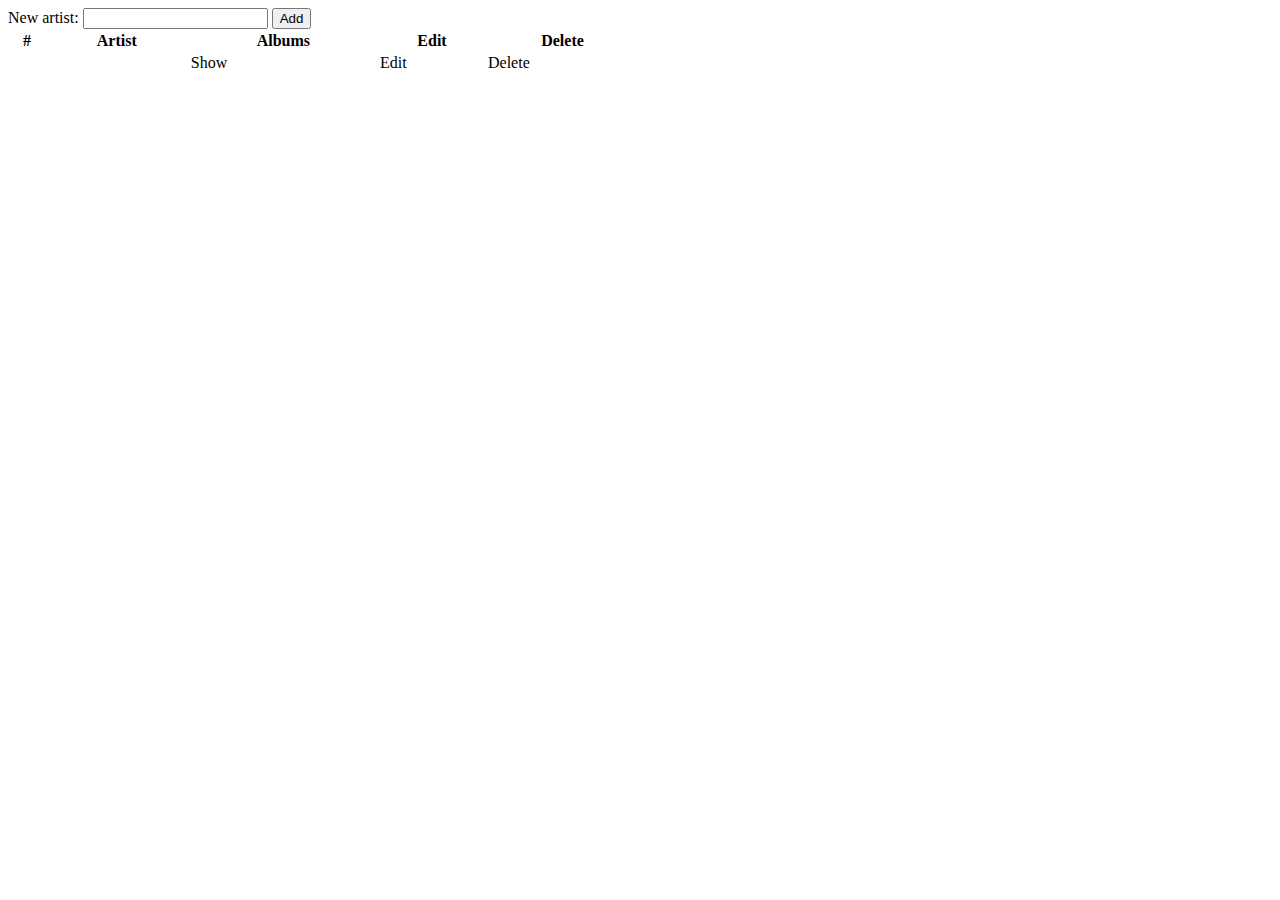
<file: src/main/resources/templates/artists.html>
<!DOCTYPE html>
<html lang="en" xmlns:th="http://www.thymeleaf.org">
<head>
    <meta charset="UTF-8">
    <meta name="viewport" content="width=device-width, initial-scale=1">
    <title>Artists</title>
    <link rel="stylesheet" th:href="@{/webjars/bootstrap/5.3.0/dist/css/bootstrap.css}">
</head>
<body>
<form method="post" action="add_artist">
    <label for="artist">New artist:</label>
    <input id="artist" type="text" name="artist" class="text-input" required>
    <input type="submit" value="Add" class="btn btn-sm btn-primary">
</form>
<table class="table table-sm table-striped table-hover table-bordered" style="width: 50%">
    <thead class="table-info">
    <tr>
        <th>#</th>
        <th>Artist</th>
        <th>Albums</th>
        <th>Edit</th>
        <th>Delete</th>
    </tr>
    </thead>
    <tbody>
    <tr th:each="a : ${artists}">
        <td th:text="${a.id}"></td>
        <td th:text="${a.name}"></td>
        <td>
            <a th:href="@{/show_albums(id=${a.id})}" class="btn btn-sm btn-outline-primary">Show</a>
        </td>
        <td>
            <a th:href="@{/edit_artist(id=${a.id})}" class="btn btn-sm btn-outline-info">Edit</a>
        </td>
        <td>
            <a th:href="@{/delete_artist(id=${a.id})}" class="btn btn-sm btn-outline-danger">Delete</a>
        </td>
    </tr>
    </tbody>
</table>

<script th:src="@{webjars/jquery/3.7.0/dist/jquery.js}"></script>
<script th:src="@{webjars/popperjs__core/2.11.8/dist/umd/popper.js}"></script>
<script th:src="@{webjars/bootstrap/5.3.0/dist/js/bootstrap.bundle.js}"></script>
</body>
</html>
</file>
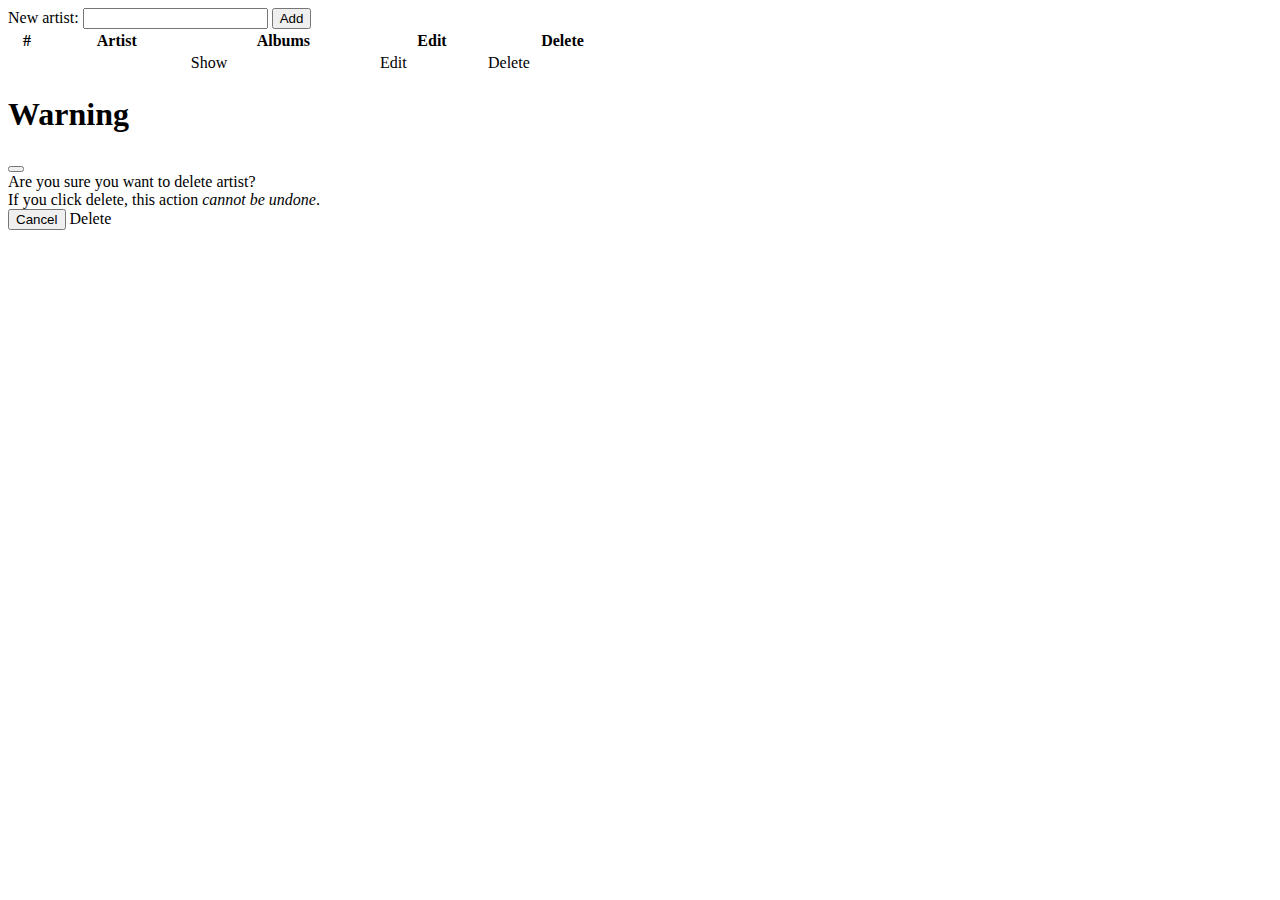
<file: src/main/resources/templates/artists_filtered.html>
<!DOCTYPE html>
<html lang="en" xmlns:th="http://www.thymeleaf.org">
<head>
    <meta charset="UTF-8">
    <meta name="viewport" content="width=device-width, initial-scale=1">
    <title>Artists</title>
    <link rel="stylesheet" th:href="@{/webjars/bootstrap/5.3.0/dist/css/bootstrap.css}">
</head>
<body>
<form method="post" action="add_artist">
    <label for="artist">New artist:</label>
    <input id="artist" type="text" name="artist" class="text-input" required>
    <input type="submit" value="Add" class="btn btn-sm btn-primary">
</form>
<table class="table table-sm table-striped table-hover table-bordered" style="width: 50%">
    <thead class="table-info">
    <tr>
        <th>#</th>
        <th>Artist</th>
        <th>Albums</th>
        <th>Edit</th>
        <th>Delete</th>
    </tr>
    </thead>
    <tbody>
    <tr th:each="a : ${artists}">
        <td th:text="${a.id}"></td>
        <td th:text="${a.name}"></td>
        <td>
            <a th:href="@{/show_albums/{id}(id=${a.id})}" class="btn btn-sm btn-outline-primary">Show</a>
        </td>
        <td>
            <a th:href="@{/edit_artist(id=${a.id})}" class="btn btn-sm btn-outline-info">Edit</a>
        </td>
        <td>
            <!--            <a th:href="@{/delete_artist(id=${a.id})}" class="btn btn-sm btn-outline-danger">Delete</a>-->
            <a class="btn bt-sm btn-outline-danger" data-bs-toggle="modal" data-bs-target="#myconfirm"
               th:attr="data-bs-link=@{/delete_artist(id=${a.id})}, data-bs-text=${a.name}, data-bs-id=${a.id}">Delete</a>
        </td>
    </tr>
    </tbody>
</table>
<div class="modal fade" id="myconfirm" data-bs-backdrop="static" data-bs-keyboard="false"
     tabindex="-1" aria-labelledby="staticWarningLabel" aria-hidden="true">
    <div class="modal-dialog">
        <div class="modal-content">
            <div class="modal-header">
                <h1 class="modal-title fs-5" id="staticWarningLabel">Warning</h1>
                <button type="button" class="btn-close" data-bs-dismiss="modal" aria-label="Close"></button>
            </div>
            <div class="modal-body">
                Are you sure you want to delete artist?<br/>
                If you click delete, this action <i>cannot be undone</i>.
            </div>
            <div class="modal-footer">
                <button type="button" class="btn btn-secondary" data-bs-dismiss="modal">
                    Cancel
                </button>
                <a class="btn btn-danger delete-button">Delete</a>
            </div>
        </div>
    </div>
</div>
<script>
    let myConfirmModal = document.getElementById('myconfirm');
    myConfirmModal.addEventListener('show.bs.modal', function (event) {
        let button = event.relatedTarget;
        let link = button.getAttribute('data-bs-link');
        let tid = button.getAttribute('data-bs-id');
        let text = button.getAttribute('data-bs-text');
        let modalTitle = myConfirmModal.querySelector('.modal-title');
        modalTitle.textContent = 'Deleting artist: ' + text + ' (' + tid + ')'
        let deleteButton = myConfirmModal.querySelector('.delete-button');
        deleteButton.setAttribute("href", link)
    })
</script>
<script th:src="@{webjars/jquery/3.7.0/dist/jquery.js}"></script>
<script th:src="@{webjars/popperjs__core/2.11.8/dist/umd/popper.js}"></script>
<script th:src="@{webjars/bootstrap/5.3.0/dist/js/bootstrap.bundle.js}"></script>
</body>
</html>
</file>
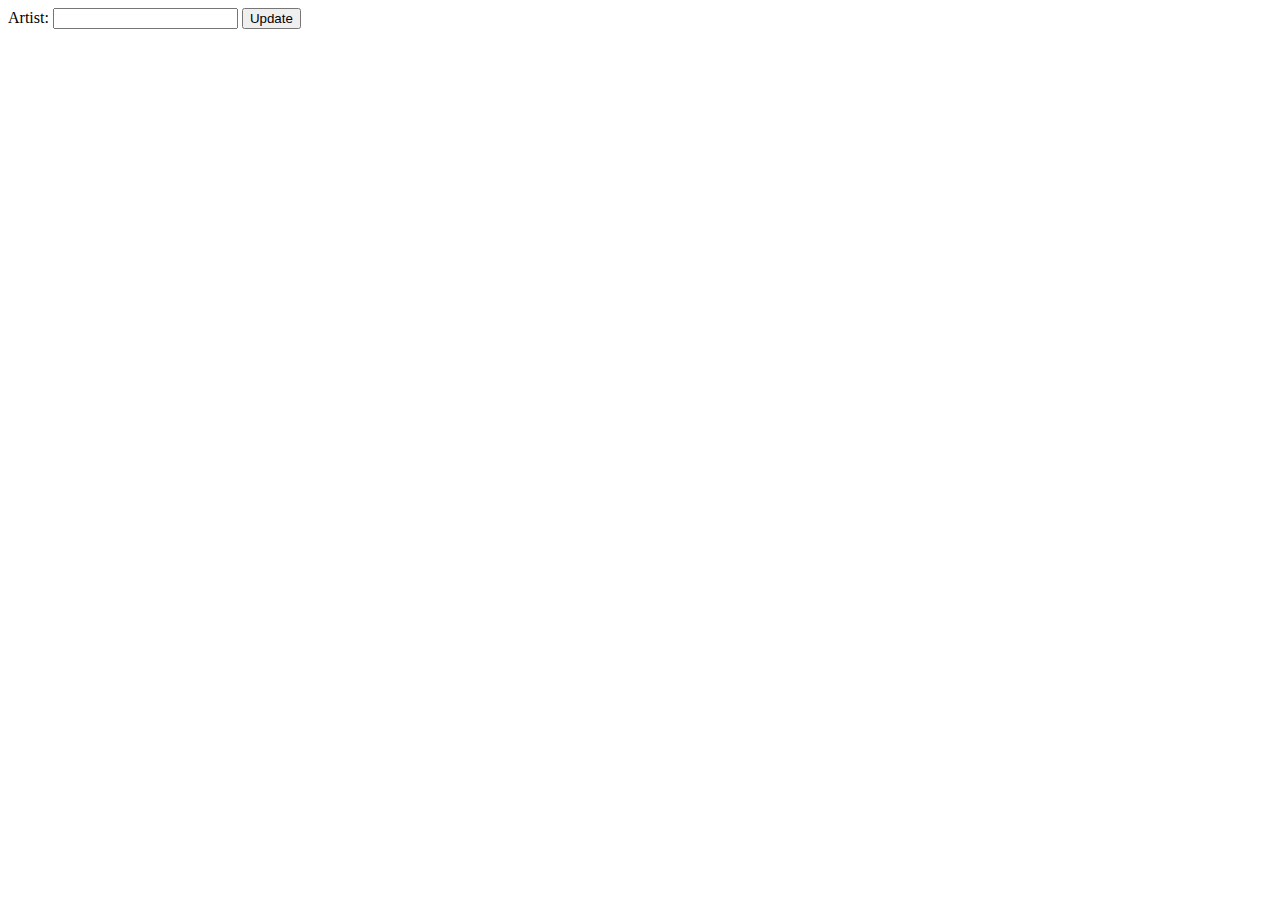
<file: src/main/resources/templates/edit_artist.html>
<!DOCTYPE html>
<html lang="en" xmlns:th="http://www.thymeleaf.org">
<head>
    <meta charset="UTF-8">
    <title>Edit Artist</title>
    <meta name="viewport" content="width=device-width, initial-scale=1">
    <link rel="stylesheet" th:href="@{/webjars/bootstrap/5.3.0/dist/css/bootstrap.css}">
</head>
<body>
<form method="post" action="update_artist">
    <label for="artist">Artist:</label>
    <input id="artist" type="text" name="artist" th:value="${artist.name}" class="text-input">
    <input type="hidden" name="artist_id" th:value="${artist.id}">
    <input type="submit" class="btn btn-sm btn-outline-warning" value="Update">
</form>

<script th:src="@{webjars/jquery/3.7.0/dist/jquery.js}"></script>
<script th:src="@{webjars/popperjs__core/2.11.8/dist/umd/popper.js}"></script>
<script th:src="@{webjars/bootstrap/5.3.0/dist/js/bootstrap.bundle.js}"></script>
</body>
</html>
</file>
